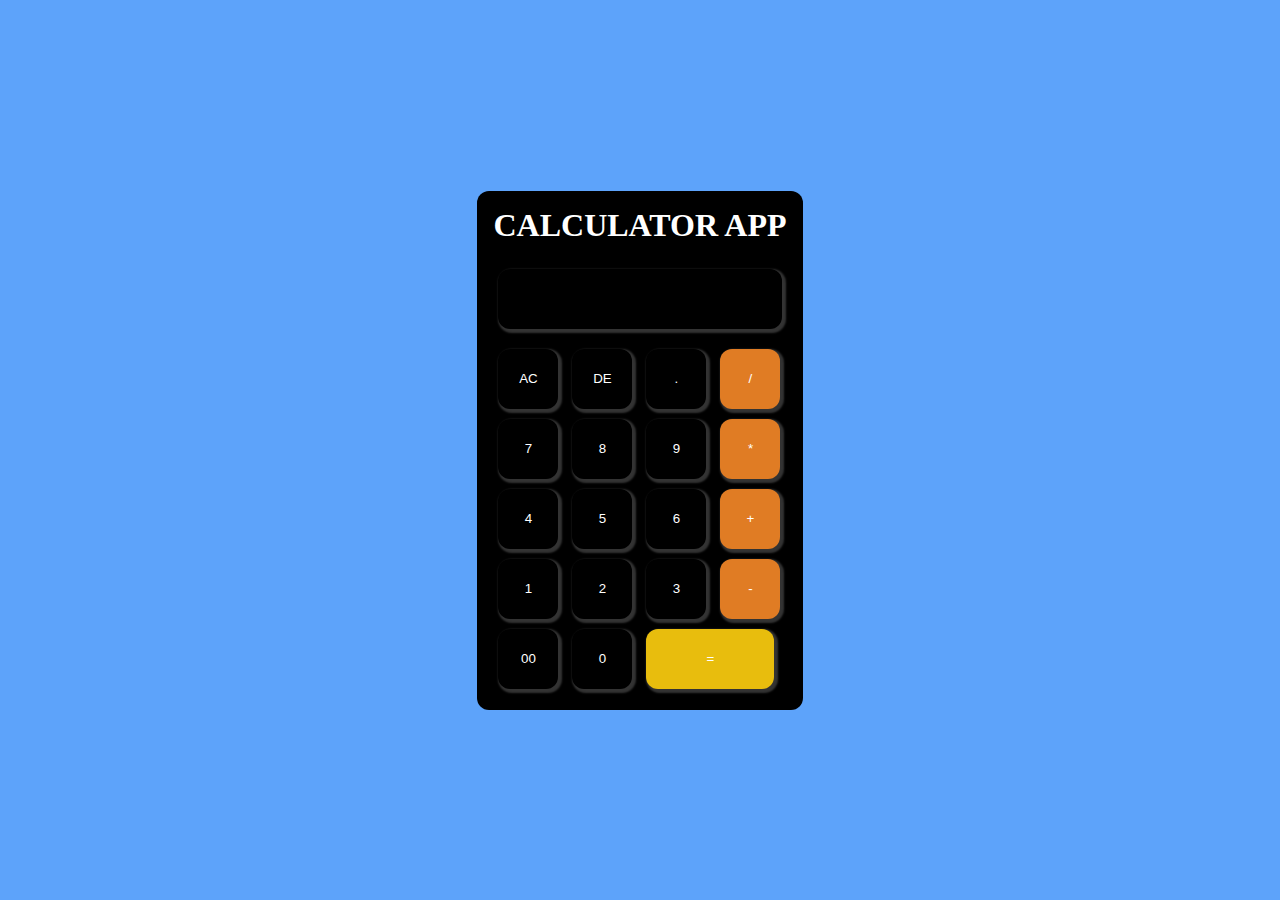
<file: calculator/index.html>
<!DOCTYPE html>
<html lang="en">
<head>
    <meta charset="UTF-8">
    <meta http-equiv="X-UA-Compatible" content="IE=edge">
    <meta name="viewport" content="width=device-width, initial-scale=1.0">
    <link rel="stylesheet" href="./style.css">
    <title>Document</title>
</head>
<body>
    
    <div class="container">
        
        <div class="calculator">
            <h1 class="HD"> CALCULATOR APP</h1>
            <form>
                <div class="display">
                    <input type="text" name="display">
                </div>
            <div>
                <input type="button" value="AC" onclick="display.value = '0'" class="opp">
                <input type="button" value="DE" onclick="display.value.toString().slice(0,-1)" class="opp" >
                <input type="button" value="." onclick="display.value += '.' " class="opp">
                <input type="button" value="/" onclick="display.value += '/'" class="op">

            </div>
            <div>
                <input type="button" value="7" onclick="display.value += '7'">
                <input type="button" value="8" onclick="display.value += '8'">
                <input type="button" value="9" onclick="display.value += '9'">
                <input type="button" value="*" onclick="display.value += '*'" class="op">

            </div>
            <div>
                <input type="button" value="4" onclick="display.value += '4'">
                <input type="button" value="5" onclick="display.value += '5'">
                <input type="button" value="6" onclick="display.value += '6'">
                <input type="button" value="+" onclick="display.value += '+'" class="op">

            </div>
            <div>
                <input type="button" value="1" onclick="display.value += '1'">
                <input type="button" value="2" onclick="display.value += '2'">
                <input type="button" value="3" onclick="display.value += '3'">
                <input type="button" value="-" onclick="display.value += '-'" class="op" >

            </div>
            <div>
                <input type="button" value="00" onclick="display.value += '00'">
                <input type="button" value="0" onclick="display.value += '0'">
                <input type="button" value="=" class="equal" onclick="display.value = eval(display.value)"   >
                

            </div>
            </form>
        </div>
    </div>
</body>
</html>
</file>
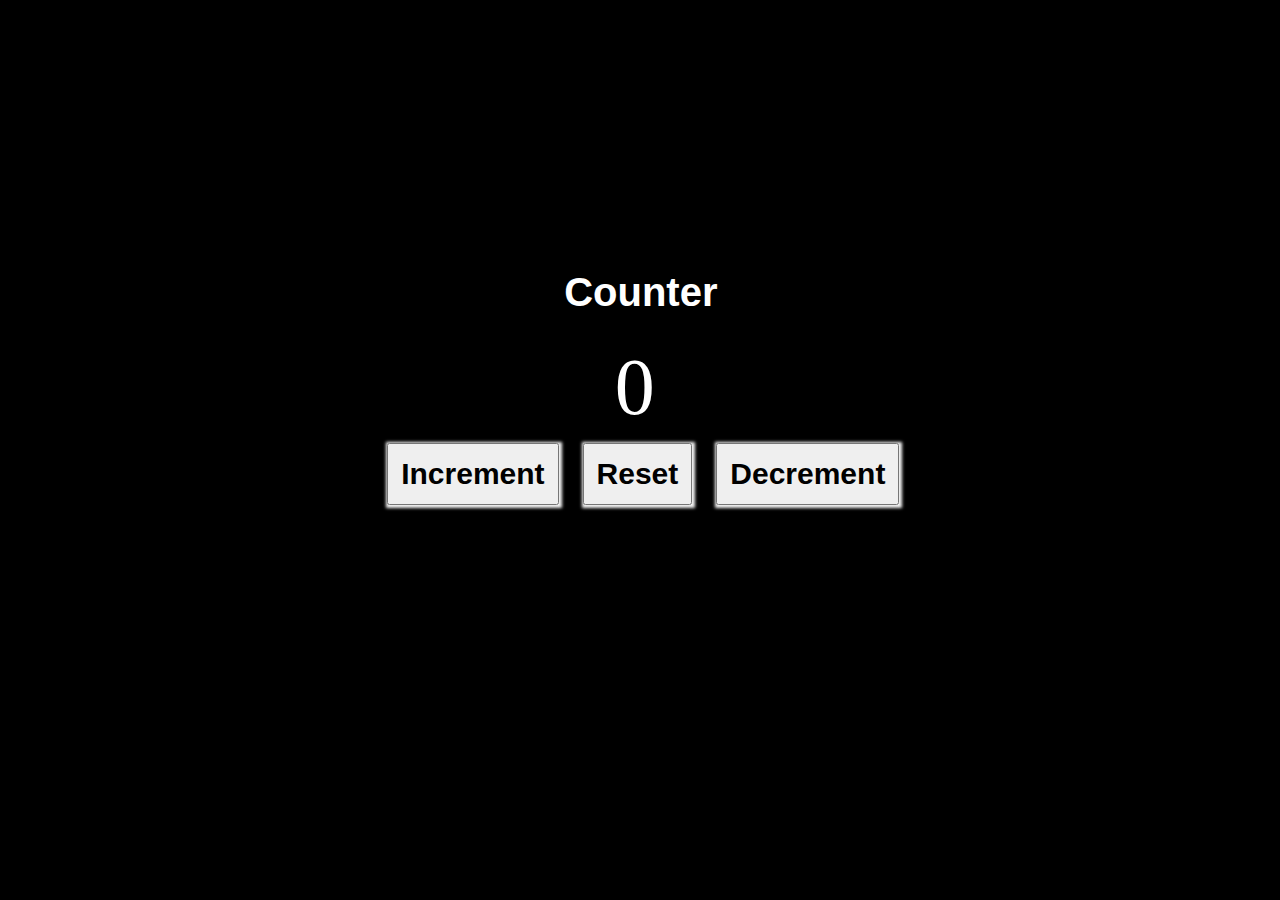
<file: counter/index.html>
<!DOCTYPE html>
<html lang="en">
<head>
    <meta charset="UTF-8">
    <meta http-equiv="X-UA-Compatible" content="IE=edge">
    <meta name="viewport" content="width=device-width, initial-scale=1.0">
    <link rel="stylesheet" href="./style.css">
    <title>Document</title>
</head>
<body>
    <main>
        <h1 class="hd" >Counter</h1>
        
    </main>
    <div>
        <span class="count" id="count">0</span> <br>
        <button class="btnn btn-i" id="btn-ii">Increment</button>
        <button type="reset" class="btnn btn-r" id="btn-re">Reset</button>
        <button class="btnn btn-d" id="btn-di">Decrement</button>


    </div>
    <script src="./script.js"></script>
</body>
</html>
</file>
<file: calculator/style.css>
*{
    margin: 0px;
    padding: 0px;
    box-sizing: border-box;
}

.container{
    width: 100%;
    height: 100vh;
    background-color: #5DA3FA;
    display: flex;
    justify-content: center;
    align-items: center;
}
.calculator{
    background-color: black;
    padding: 16px;
    border-radius: 12px;
}
.calculator form input {
    border: 0px;
    width: 60px;
    height: 60px;
    border-radius: 12px;
    margin: 5px 5px;
    box-shadow: 2px 2px 2px 2px #333;
    background-color: transparent;
    color: #ffffff;
    cursor: pointer;
}
form .display{
    display: flex;
    justify-content: flex-end;
    margin: 10px 0px;
    

}
.display input {
    text-align: right;
    flex: 1;
    font-size: 30px;
}
form input.equal{
    width: 128px;
    background-color: #E8BD0D;

}
.HD{
    color: #ffffff;
    margin-bottom: 20px;
}
 form input.op{
    background-color: #E07C24;
}
</file>
<file: counter/style.css>
body{
    background-color: #000;
}
.hd{
    margin-top: 30vh;
    margin-left: 44%;
    color: #ffffff;
    font-size: 40px;
    font-family: Arial, Helvetica, sans-serif;
    font-weight: 800;
}
.count{
    font-size: 80px;
    color: #ffffff;
    margin-left: 48%;
}
.btnn{
    padding: 12px;
    font-size: 30px;
    font-weight: bolder;
    color: #000;
    box-shadow: 1px 1px 3px 2px whitesmoke;
}
.btn-i{
    margin-left: 30%;
    margin-right: 10px;
    margin-top: 10px;
}
.btn-r{
    margin-left: 10px;
    margin-right: 10px;
}
.btn-d{
    margin-left: 10px;
    margin-right: 10px;

}
</file>
